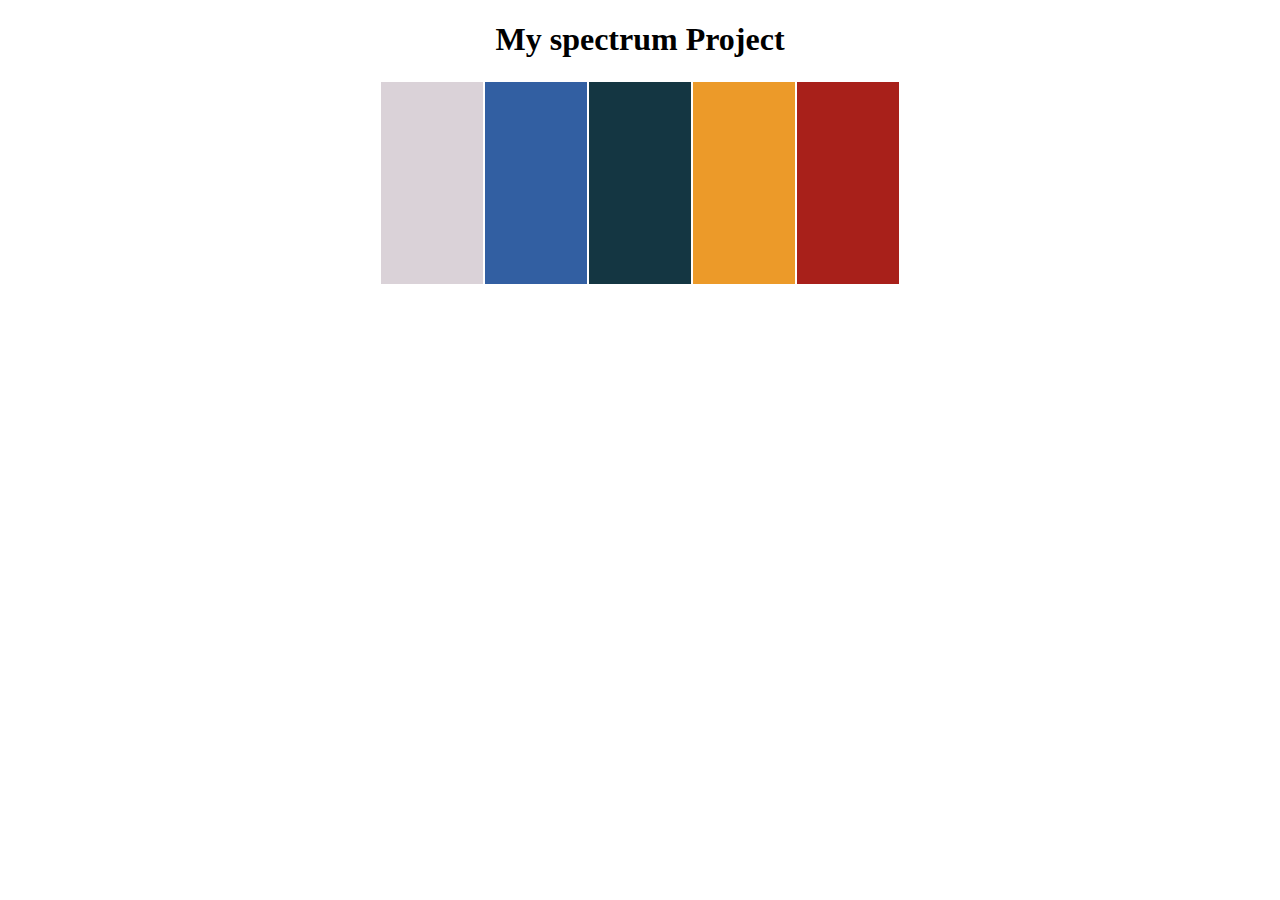
<file: index.html>
<!DOCTYPE html>
<html lang="en">
<head>
    <meta charset="UTF-8">
    <meta http-equiv="X-UA-Compatible" content="IE=edge">
    <meta name="viewport" content="width=device-width, initial-scale=1.0">
    <link rel="stylesheet" href="spetru.css">
    <title>Document</title>
</head>
<body>
    <h1>My spectrum Project</h1>
    <table class="art">
        <tr>
            <td id="one"></td>
            <td id="two"></td>
            <td id="three"></td>
            <td id="four"></td>
            <td id="five"></td>
        </tr>

    </table>
</body>
</html>
</file>
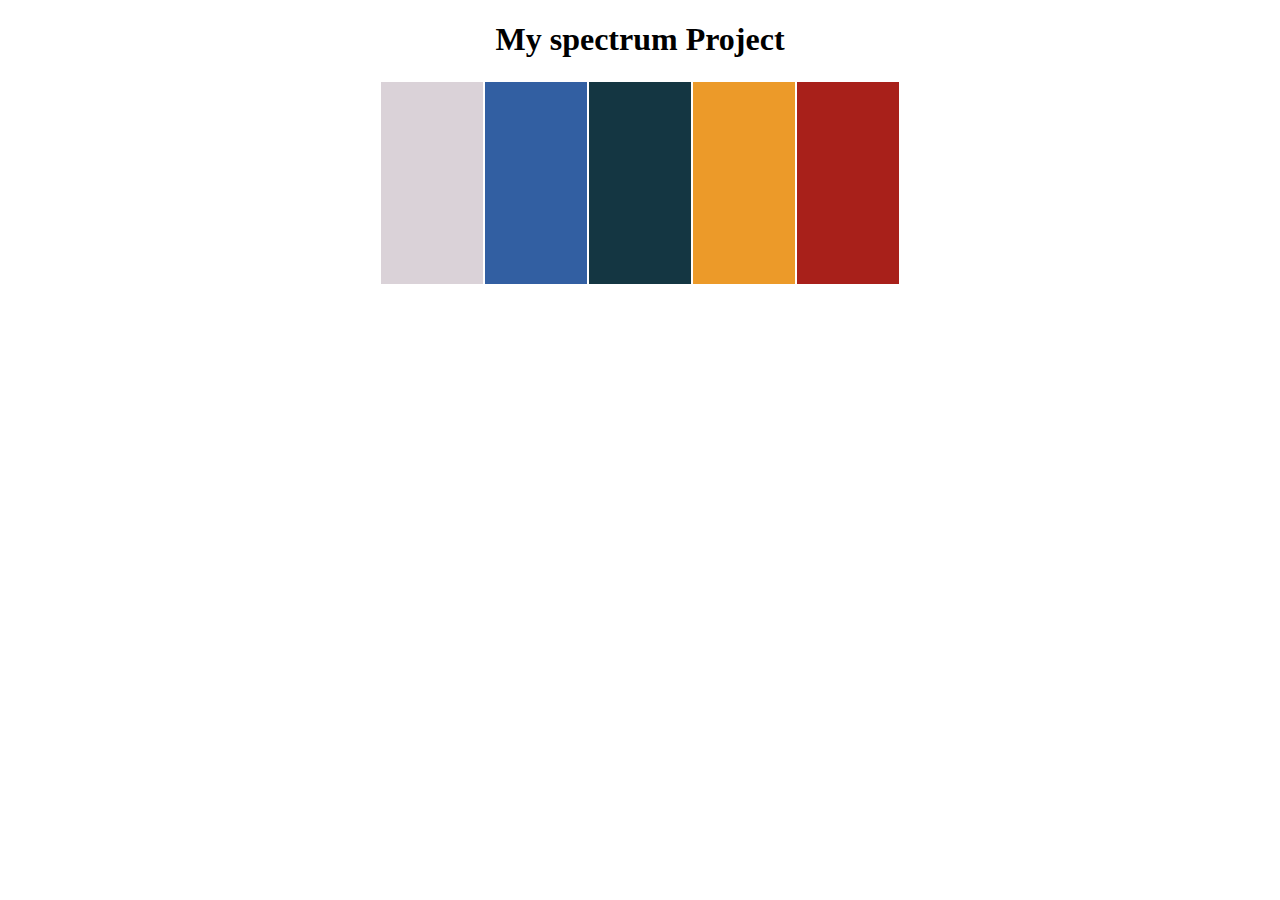
<file: spectrum.html>
<!DOCTYPE html>
<html lang="en">
<head>
    <meta charset="UTF-8">
    <meta http-equiv="X-UA-Compatible" content="IE=edge">
    <meta name="viewport" content="width=device-width, initial-scale=1.0">
    <link rel="stylesheet" href="spetru.css">
    <title>Document</title>
</head>
<body>
    <h1>My spectrum Project</h1>
    <table class="art">
        <tr>
            <td id="one"></td>
            <td id="two"></td>
            <td id="three"></td>
            <td id="four"></td>
            <td id="five"></td>
        </tr>

    </table>
</body>
</html>
</file>
<file: spetru.css>
td{
    background-color: black;
    height:200px;
    width:100px;

}
h1{
    text-align: center;
}
.art{
    margin:auto;
}

#one{
    background-color: #DAD2D8;
}
#two{
    background-color: #325FA2;
}
#three{
    background-color: #143642;
}
#four{
    background-color: #EC9A29;
}
#five{
    background-color: #A8201A;
}
</file>
